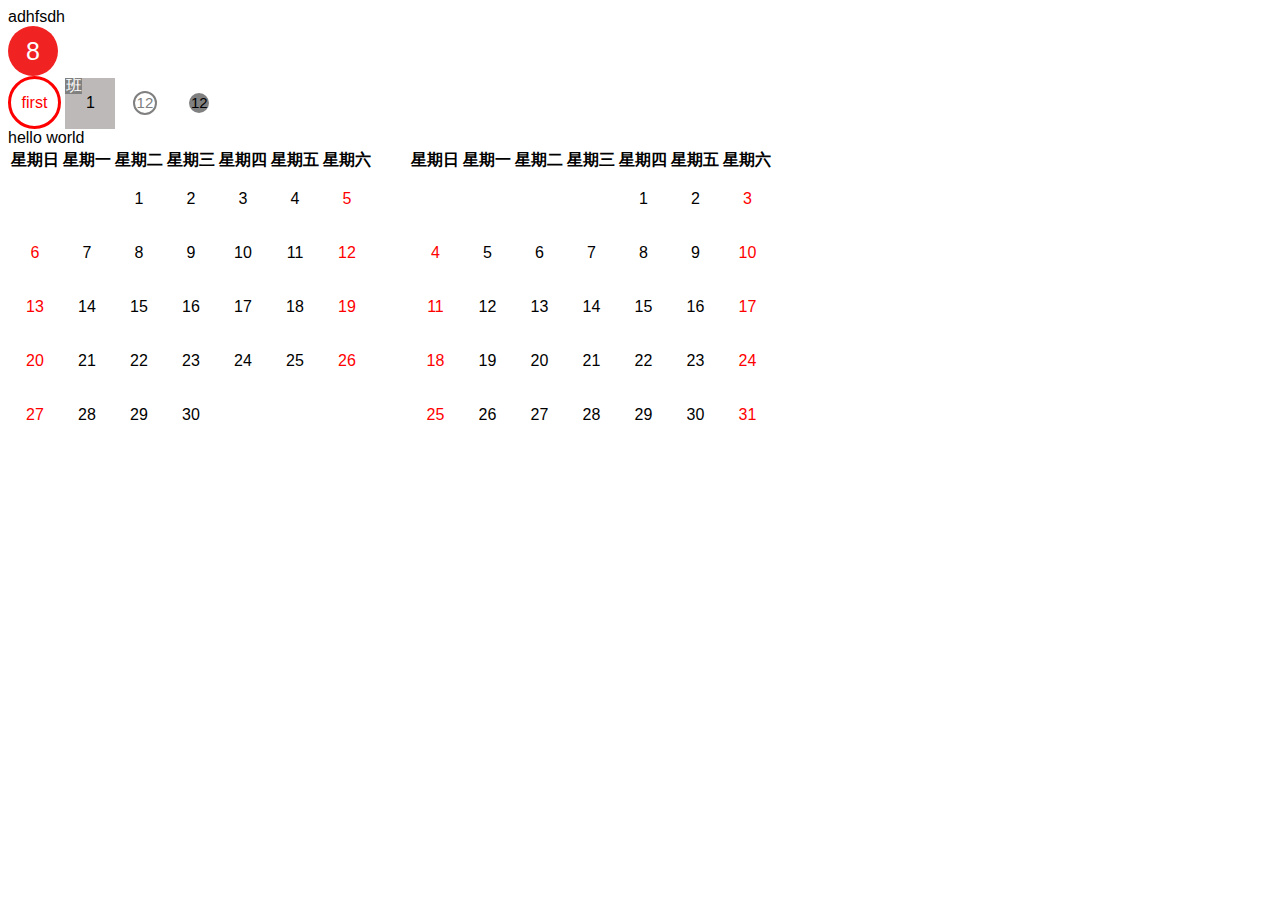
<file: index.html>
<!DOCTYPE html>
<html>

<head>
    <meta charset="utf-8" />
    <meta http-equiv="X-UA-Compatible" content="IE=edge">
    <title>假日维护</title>
    <meta name="viewport" content="width=device-width, initial-scale=1">
    <link rel="stylesheet" type="text/css" media="screen" href="./main.css" />
    <link rel="stylesheet" type="text/css" media="screen" href="holiday.css" />
</head>

<body>

    <div>
        <span>adhfsdh</span>
        <div class="circle">8</div>
    </div>

    <div class="test-container">
        <div class="testdiv-first inline-div"> first</div>
        <div class="testdiv-second inline-div">
            <div id="hol-header">
                <div class="hol-tip hol-tip-work">班</div>
            </div>
            <div id="hol-body">1</div>
            <div id="hol-footer"></div>
        </div>

        <div class="testdiv-second inline-div">
            <div class="tn-hol-header">
                <!-- <div class="hol-tip hol-tip-work">班</div> -->
            </div>
            <div class="tn-hol-body">
                <div class="tn-hol-body-num">12</div>
            </div>
            <div class="tn-hol-footer"></div>
        </div>

        <div class="testdiv-second inline-div">
            <div class="tn-hol-header">
                <!-- <div class="hol-tip hol-tip-work">班</div> -->
            </div>
            <div class="tn-hol-body">
                <div class="ts-hol-body-num">12</div>
            </div>
            <div class="tn-hol-footer"></div>
        </div>
        <div>hello world</div>
    </div>

    <div>
        <div class="calendar-container inline-div calendar-one"></div>
        <div class="calendar-container inline-div calendar-two"></div>
    </div>

    <div>
        <div class="calendar-container-work inline-div calendar-one"></div>
        <div class="calendar-container-work inline-div calendar-two"></div>
    </div>


    <!-- template start -->

    <script id="calendar-table" type="text/html">
        <table class="hol-table">
            <tbody>
                <tr>
                    <th>
                        <div>星期日</div>
                    </th>
                    <th>
                        <div>星期一</div>
                    </th>
                    <th>
                        <div>星期二</div>
                    </th>
                    <th>
                        <div>星期三</div>
                    </th>
                    <th>
                        <div>星期四</div>
                    </th>
                    <th>
                        <div>星期五</div>
                    </th>
                    <th>
                        <div>星期六</div>
                    </th>
                </tr>

                <tr class="calendar-tr"></tr>
                <tr class="calendar-tr"></tr>
                <tr class="calendar-tr"></tr>
                <tr class="calendar-tr"></tr>
                <tr class="calendar-tr"></tr>
                <tr class="calendar-tr"></tr>
            </tbody>

        </table>
    </script>

    <script id="calendar-cell" type="text/html">
        <td>
            <div class="hol-date-cell">
                <div class="hol-date-cell-header"></div>
                <div class="hol-date-cell-body">
                    <!-- <div class="tn-hol-body-num">12</div> -->
                </div>
                <div class="hol-date-cell-footer"></div>
            </div>
        </td>
    </script>

    <!-- template end -->

    <script src="./jquery-2.2.4.min.js"></script>
    <script src="./template-web.js"></script>
    <script src="./main.js"></script>

</body>

</html>
</file>
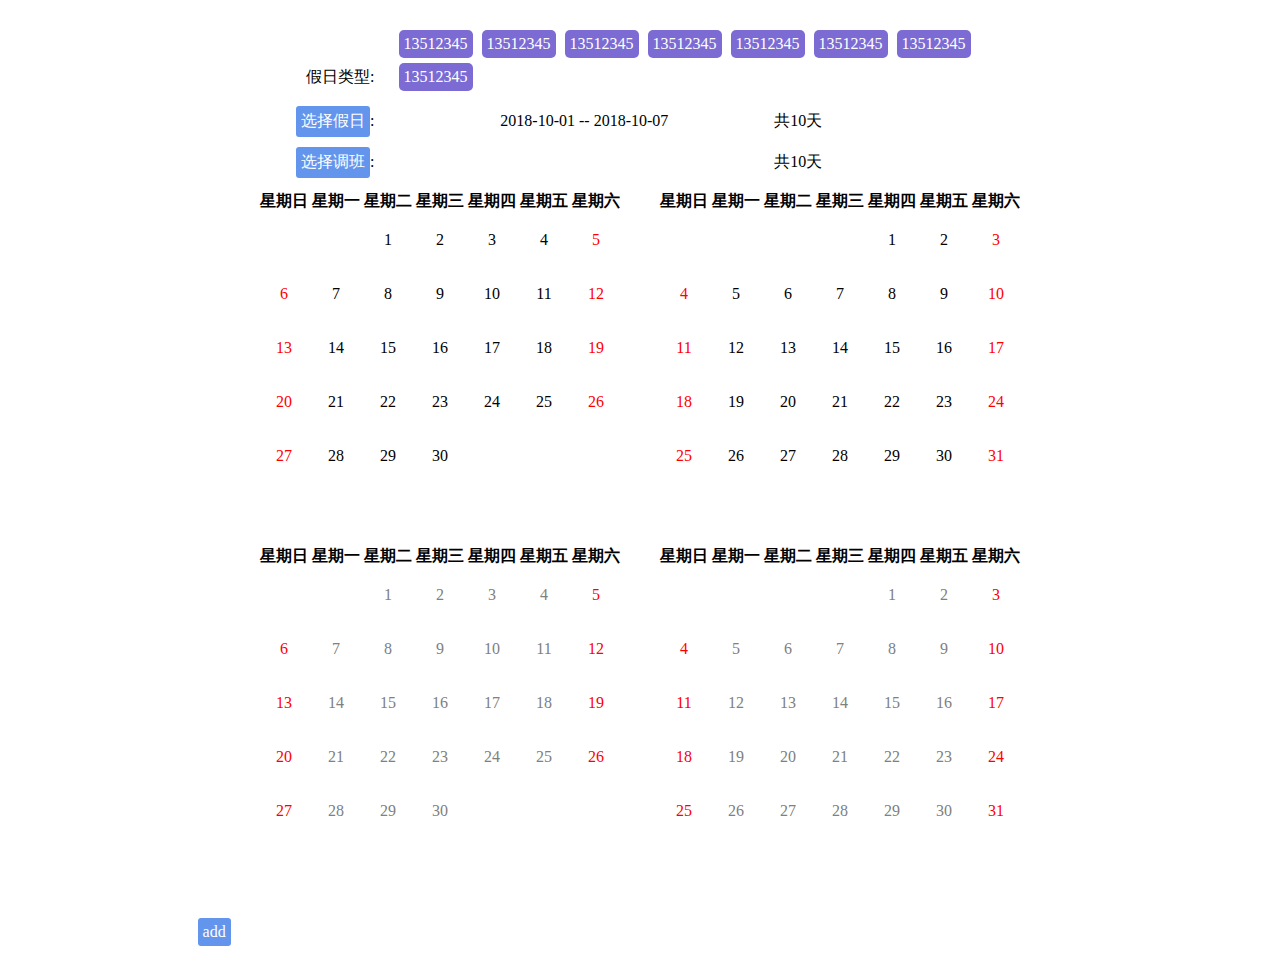
<file: calendar/cal.html>
<!DOCTYPE html>
<html>

<head>
    <meta charset="utf-8" />
    <meta http-equiv="X-UA-Compatible" content="IE=edge">
    <title>假日设置</title>
    <meta name="viewport" content="width=device-width, initial-scale=1">
    <link rel="stylesheet" type="text/css" media="screen" href="main.css" />
    <link rel="stylesheet" type="text/css" media="screen" href="holiday.css" />

</head>

<body>

    <div class="cal-container">
        <div class="hol-item">
            <!--类型-->
            <div class="hol-label">
                <div>假日类型:</div>
            </div>
            <div class="hol-value">
                <span class="date-span">13512345</span>
                <span class="date-span">13512345</span>
                <span class="date-span">13512345</span>
                <span class="date-span">13512345</span>
                <span class="date-span">13512345</span>
                <span class="date-span">13512345</span>
                <span class="date-span">13512345</span>
                <span class="date-span">13512345</span>
            </div>
        </div>

        <div class="hol-item">
            <!--假期-->
            <div class="hol-label">
                <div class="hol-mode-div">选择假日</div><span>:</span>
            </div>
            <div class="hol-value">
                <div class="inline-div hol-holiday-range">2018-10-01 -- 2018-10-07</div>
                <div class="inline-div hol-holiday-info">共10天</div>
            </div>
        </div>

        <div class="hol-item">
            <!--调班-->
            <div class="hol-label">
                <div class="hol-mode-div">选择调班</div><span>:</span>
            </div>
            <div class="hol-value">
                <div class="inline-div hol-shiftday-con">
                </div>
                <div class="inline-div hol-shiftday-info">共10天</div>
            </div>
        </div>

        <div class="hol-item"></div>
        <!--提示-->

        <div class="hol-item hol-calendar-con">
            <div>
                <div class="calendar-container inline-div calendar-one"></div>
                <div class="calendar-container inline-div calendar-two"></div>
            </div>

            <div>
                <div class="calendar-container-work inline-div calendar-one"></div>
                <div class="calendar-container-work inline-div calendar-two"></div>
            </div>
        </div>
        <!--日历-->


        <div id="date-con"></div>
        <div class="button">add</div>
    </div>

    <script src="../jquery-2.2.4.min.js"></script>
    <script src="../template-web.js"></script>
    <script src="holiday.js"></script>

    <!-- template start -->

    <script id="calendar-table" type="text/html">
        <table class="hol-table">
            <tbody>
                <tr>
                    <th>
                        <div>星期日</div>
                    </th>
                    <th>
                        <div>星期一</div>
                    </th>
                    <th>
                        <div>星期二</div>
                    </th>
                    <th>
                        <div>星期三</div>
                    </th>
                    <th>
                        <div>星期四</div>
                    </th>
                    <th>
                        <div>星期五</div>
                    </th>
                    <th>
                        <div>星期六</div>
                    </th>
                </tr>

                <tr class="calendar-tr"></tr>
                <tr class="calendar-tr"></tr>
                <tr class="calendar-tr"></tr>
                <tr class="calendar-tr"></tr>
                <tr class="calendar-tr"></tr>
                <tr class="calendar-tr"></tr>
            </tbody>

        </table>
    </script>

    <script id="calendar-cell" type="text/html">
        <td>
            <div class="hol-date-cell">
                <div class="hol-date-cell-header"></div>
                <div class="hol-date-cell-body">
                    <!-- <div class="tn-hol-body-num">12</div> -->
                </div>
                <div class="hol-date-cell-footer"></div>
            </div>
        </td>
    </script>

    <!-- template end -->
</body>

</html>
</file>
<file: main.css>
body {
    font-family: sans-serif;
}

.calendar-two {
    margin-left: 30px;
}

.test-container .testdiv-first {
    width: 47px;
    height: 47px;
    line-height: 47px;
    border-radius: 50%;
    text-align: center;
    color: red;
    border: solid red 3px;
}

.inline-div {
    display: inline-block;
}

.circle {
    width: 50px;
    height: 50px;
    border-radius: 50%;
    font-size: 25px;
    color: white;
    line-height: 50px;
    text-align: center;
    background: rgb(241, 34, 34)
}

.test-container .testdiv-second {
    background-color: rgb(189, 185, 185);
    min-width: 50px;
}

#hol-header {
    height: 16px;
    position: relative;
}

#hol-header .hol-tip-holiday {
    color: white;
    background-color: red;
}

#hol-header .hol-tip {
    width: 17px;
    line-height: 16px;
    text-indent: 1px;
    text-align: left;
}

#hol-header .hol-tip-work {
    color: white;
    background-color: gray;
}

#hol-body {
    height: 20px;
    text-align: center;
}

#hol-footer {
    height: 15px;
}

.tn-hol-body {
    height: 20px;
    background: white;
    text-align: center;
}
</file>
<file: holiday.css>
.hol-table {
    min-width: 350px;
}

.hol-date-cell {
    min-height: 50px;
    max-width: 70px;
    position: relative;
}

.hol-date-cell-header {
    height: 15px;
}

.hol-date-cell-body {
    height: 25px;
    text-align: center;
}

.hol-date-cell-footer {
    height: 10px;
}

.tn-hol-body-num {
    text-align: center;
    height: 20px;
    width: 20px;
    font-size: 15px;
    line-height: 20px;
    border-radius: 50%;
    color: gray;
    margin: auto;
    border: gray solid 2px;
}

.ts-hol-body-num {
    text-align: center;
    height: 20px;
    width: 20px;
    font-size: 15px;
    line-height: 20px;
    border-radius: 50%;
    margin: auto;
    background-color: gray;
}

.date-selectable {
    cursor: pointer;
}

div.hol-body-holiday-num {
    color: red;
}

div.hol-body-work-num {
    color: black;
}

div.holiday-selectable-work {
    text-align: center;
    height: 20px;
    width: 20px;
    font-size: 15px;
    line-height: 20px;
    border-radius: 50%;
    color: gray;
    margin: auto;
    border: gray solid 2px;
}

div.holiday-selectable-holiday {
    text-align: center;
    height: 20px;
    width: 20px;
    font-size: 15px;
    line-height: 20px;
    border-radius: 50%;
    color: rgb(241, 34, 34);
    margin: auto;
    border: rgb(241, 34, 34) solid 2px;
}

div.holiday-selected-holiday {
    text-align: center;
    height: 20px;
    width: 20px;
    font-size: 15px;
    line-height: 20px;
    border-radius: 50%;
    color: white;
    margin: auto;
    background-color: rgb(241, 34, 34);
}
</file>
<file: calendar/main.css>
.cal-container {
    width: 70%;
    min-width: 600px;
    margin: auto;
    margin-top: 30px;
}

div.hol-item {
    margin-bottom: 10px;
}

div.hol-label {
    width: 20%;
    text-align: right;
    display: inline-block;
}

div.hol-value {
    width: 70%;
    margin-left: 20px;
    display: inline-block;
}

div.hol-mode-div {
    display: inline-block;
    padding: 5px;
    background-color: cornflowerblue;
    color: white;
    border-radius: 3px;
}

div.hol-mode-div:hover {
    cursor: pointer;
    background-color: darkslateblue;
}

div.hol-holiday-range {
    width: 60%;
    text-align: center;
}

div.hol-shiftday-con {
    width: 60%;
}

.button {
    padding: 5px;
    background-color: cornflowerblue;
    color: white;
    border-radius: 3px;
    text-align: center;
    display: inline-block;
}

.button:hover {
    cursor: pointer;
    background-color: blue;
}

.date-span {
    background: #7b6bd3;
    display: inline-block;
    margin-bottom: 5px;
    margin-right: 5px;
    padding: 5px;
    color: white;
    border-radius: 5px;
}

.date-span:hover {
    cursor: pointer;
    background-color: blueviolet;
}

.inline-div {
    display: inline-block;
}

#date-con {
    width: 350px;
    padding: 5px;
}

.calendar-two {
    margin-left: 30px;
}

div.hol-calendar-con {
    text-align: center;
}
</file>
<file: calendar/holiday.css>
.hol-table {
    min-width: 350px;
}

.hol-date-cell {
    min-height: 50px;
    max-width: 70px;
    position: relative;
}

.hol-date-cell-header {
    height: 15px;
}

.hol-date-cell-body {
    height: 25px;
    text-align: center;
}

.hol-date-cell-footer {
    height: 10px;
}

.tn-hol-body-num {
    text-align: center;
    height: 20px;
    width: 20px;
    font-size: 15px;
    line-height: 20px;
    border-radius: 50%;
    color: gray;
    margin: auto;
    border: gray solid 2px;
}

.ts-hol-body-num {
    text-align: center;
    height: 20px;
    width: 20px;
    font-size: 15px;
    line-height: 20px;
    border-radius: 50%;
    margin: auto;
    background-color: gray;
}

.date-selectable {
    cursor: pointer;
}

div.hol-body-holiday-num {
    color: red;
}

div.hol-body-work-num {
    color: black;
}

div.work-body-work-num {
    color: grey;
}

div.holiday-selectable-work {
    text-align: center;
    height: 20px;
    width: 20px;
    font-size: 15px;
    line-height: 20px;
    border-radius: 50%;
    color: gray;
    margin: auto;
    border: gray solid 2px;
}

div.holiday-selectable-holiday {
    text-align: center;
    height: 20px;
    width: 20px;
    font-size: 15px;
    line-height: 20px;
    border-radius: 50%;
    color: rgb(241, 34, 34);
    margin: auto;
    border: rgb(241, 34, 34) solid 2px;
}

div.holiday-selected-holiday {
    text-align: center;
    height: 20px;
    width: 20px;
    font-size: 15px;
    line-height: 20px;
    border-radius: 50%;
    color: white;
    margin: auto;
    background-color: rgb(241, 34, 34);
}

div.holiday-selected-work {
    text-align: center;
    height: 20px;
    width: 20px;
    font-size: 15px;
    line-height: 20px;
    border-radius: 50%;
    color: white;
    margin: auto;
    background-color: gray;
}

div.hol-cell-set-holiay {
    background-color: antiquewhite;
}

div.hol-cell-set-shiftday {
    background-color: rgb(189, 185, 185);
}

div.hol-tip {
    width: 15px;
    line-height: 14px;
    font-size: 12px;
    text-indent: 1px;
    text-align: left;
    color: white;
}

div.hol-tip-work {
    background-color: gray;
}

div.hol-tip-holiday {
    background-color: red
}
</file>
